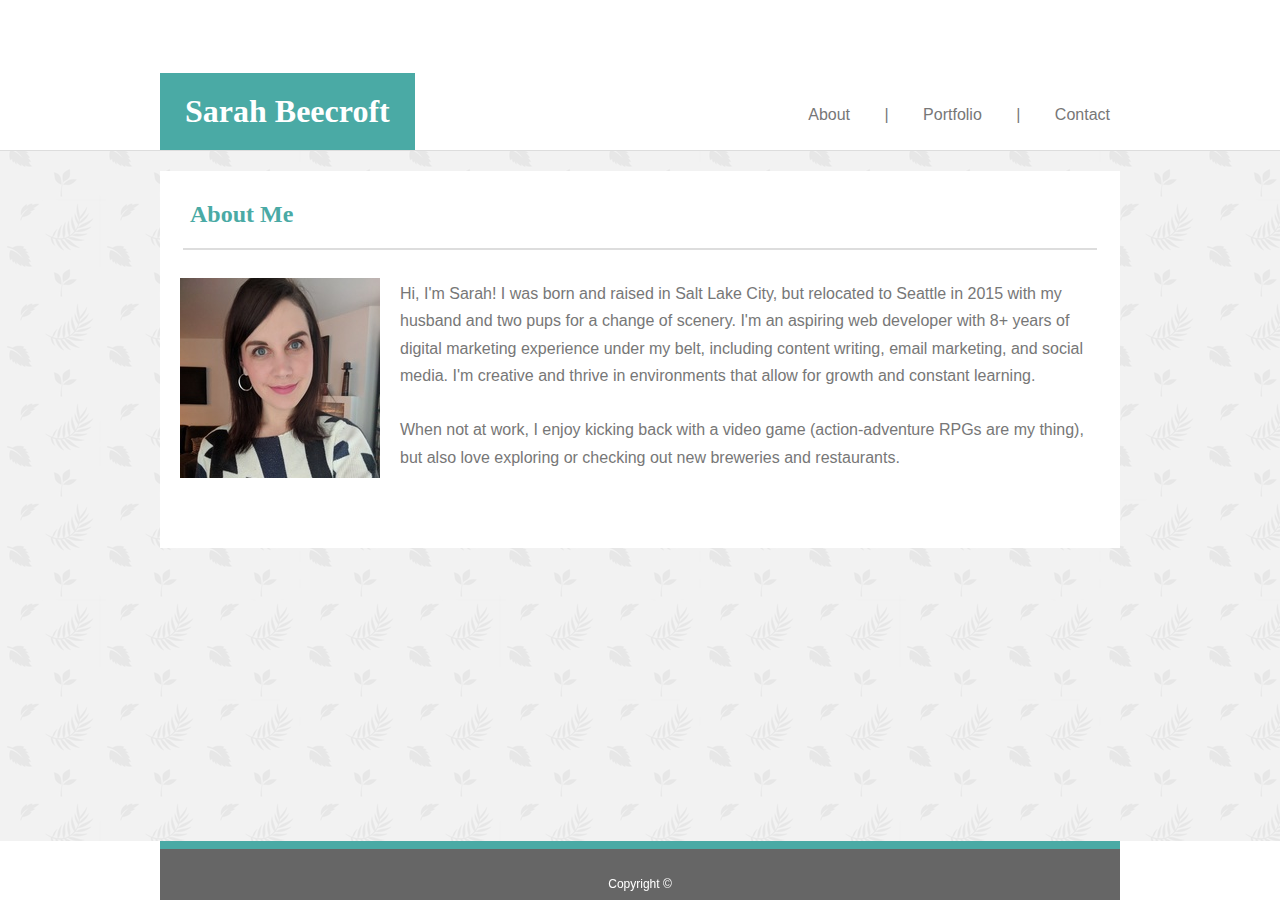
<file: index.html>
<!DOCTYPE html>
<html lang="en">

<head>
    <meta charset="UTF-8">
    <title>About Me</title>

    <!-- Link to CSS here-->
    <link rel="stylesheet" type="text/css" href="assets/css/style.css" />

</head>

<body>

    <!-- Header includes h1 and nav bar-->
    <header>
        <div class="clearfix">

            <div class="name">
                <h1>Sarah Beecroft</h1>
            </div>

            <div class="nav">
                <nav>
                    <ul>
                        <li><a href="index.html">About</a></li>
                        <li><a href="portfolio.html">Portfolio</a></li>
                        <li><a href="contact.html">Contact</a></li>
                    </ul>
                </nav>
            </div>
        </div>

    </header>


    <!-- About Me HTML -->
    <div class="about">
        <h2>About Me</h2>
        <hr>
        <img id="profilephoto" src="assets/images/ProfileImage.jpg" alt="Photo of Sarah Beecroft" />
        <p class="bio">


            Hi, I'm Sarah! I was born and raised in Salt Lake City, but relocated to Seattle in
            2015 with my husband and two pups for a change of scenery. I'm an aspiring web developer with 8+ years
            of
            digital marketing experience under my belt, including content writing, email marketing, and social
            media.
            I'm creative and thrive in environments that allow for growth
            and constant learning.
            <br>
            <br>
            When not at work, I enjoy kicking back with a video game (action-adventure RPGs are my thing), but also
            love
            exploring or checking out new breweries and restaurants.

        </p><br>
    </div>

    <!-- Footer HTML -->
        <div class="footer">
            <footer>
                <p id="copyright">Copyright ©</p>
            </footer>
           
        </div>  
</body>

</html>
</file>
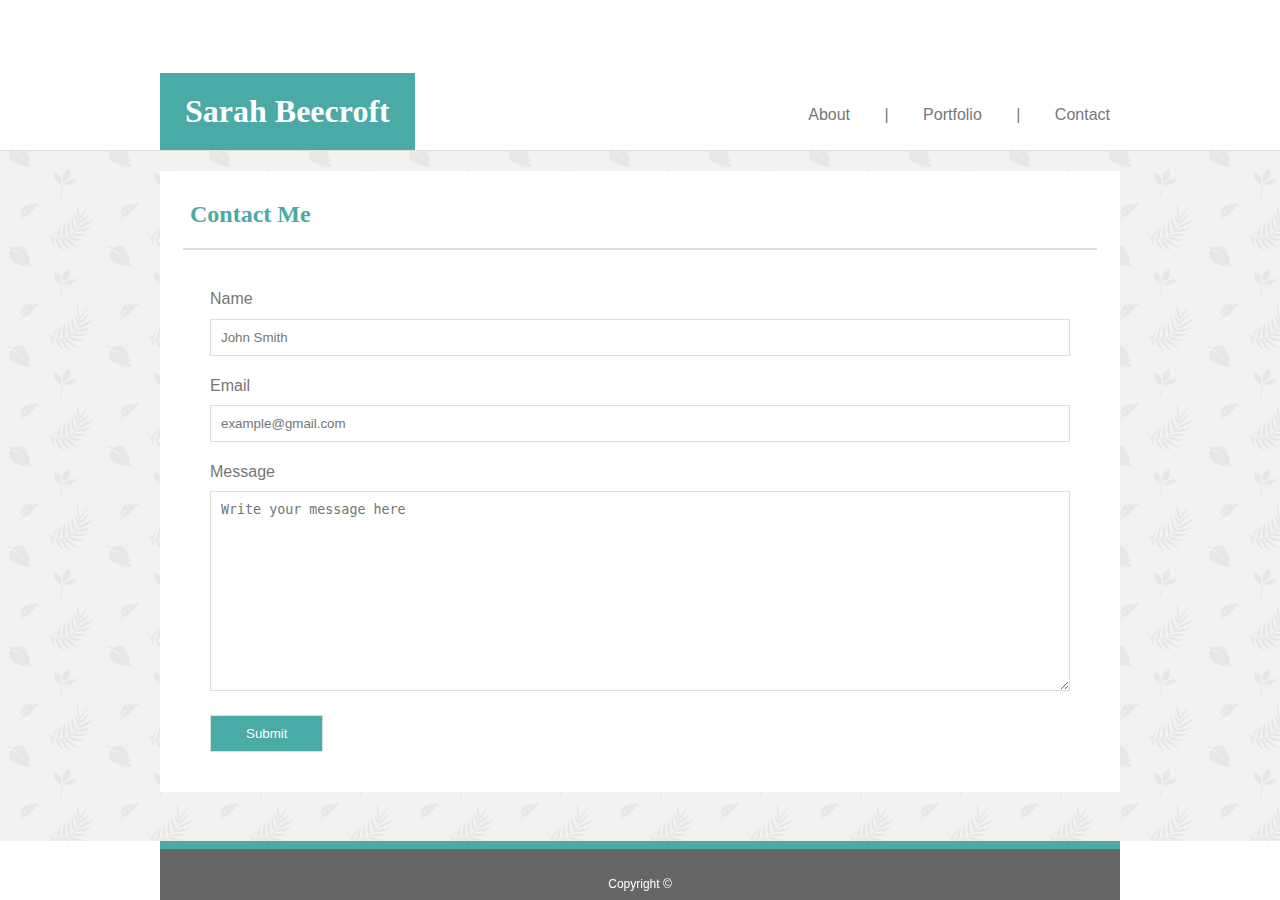
<file: contact.html>
<!DOCTYPE html>
<html lang="en">

<head>
    <meta charset="UTF-8">
    <title>Contact</title>

    <!-- Link to CSS here-->
    <link rel="stylesheet" type="text/css" href="assets/css/style.css" />

</head>

<body>

    <!-- Header includes h1 and nav bar-->
    <header>
        <div class="clearfix">

            <div class="name">
                <h1>Sarah Beecroft</h1>
            </div>

            <div class="nav">
                <nav>
                    <ul>
                        <li><a href="index.html">About</a></li>
                        <li><a href="portfolio.html">Portfolio</a></li>
                        <li><a href="contact.html">Contact</a></li>
                    </ul>
                </nav>
            </div>
        </div>

    </header>

    <!-- Contact Form HTML -->
    <div class="contactform">
        <h2>Contact Me</h2>
        <hr>
        <br>
        <div class="container">
        <form action="none">

            <label for="name">Name</label>
            <input type="text" id="name" name="full name" placeholder="John Smith">

            <label for="email">Email</label>
            <input type="text" id="email" name="email" placeholder="example@gmail.com">

            <label for="message">Message</label>
            <textarea id="message" name="message" placeholder="Write your message here" style="height:200px"></textarea>

            <input type="submit" value="Submit">  <!-- Submit button -->

        </form>
    </div>
    </div>

    <!-- Footer HTML -->
    <div class="footer">
        <footer>
            <p id="copyright">Copyright ©</p>
        </footer>
    </div>

</body>

</html>
</file>
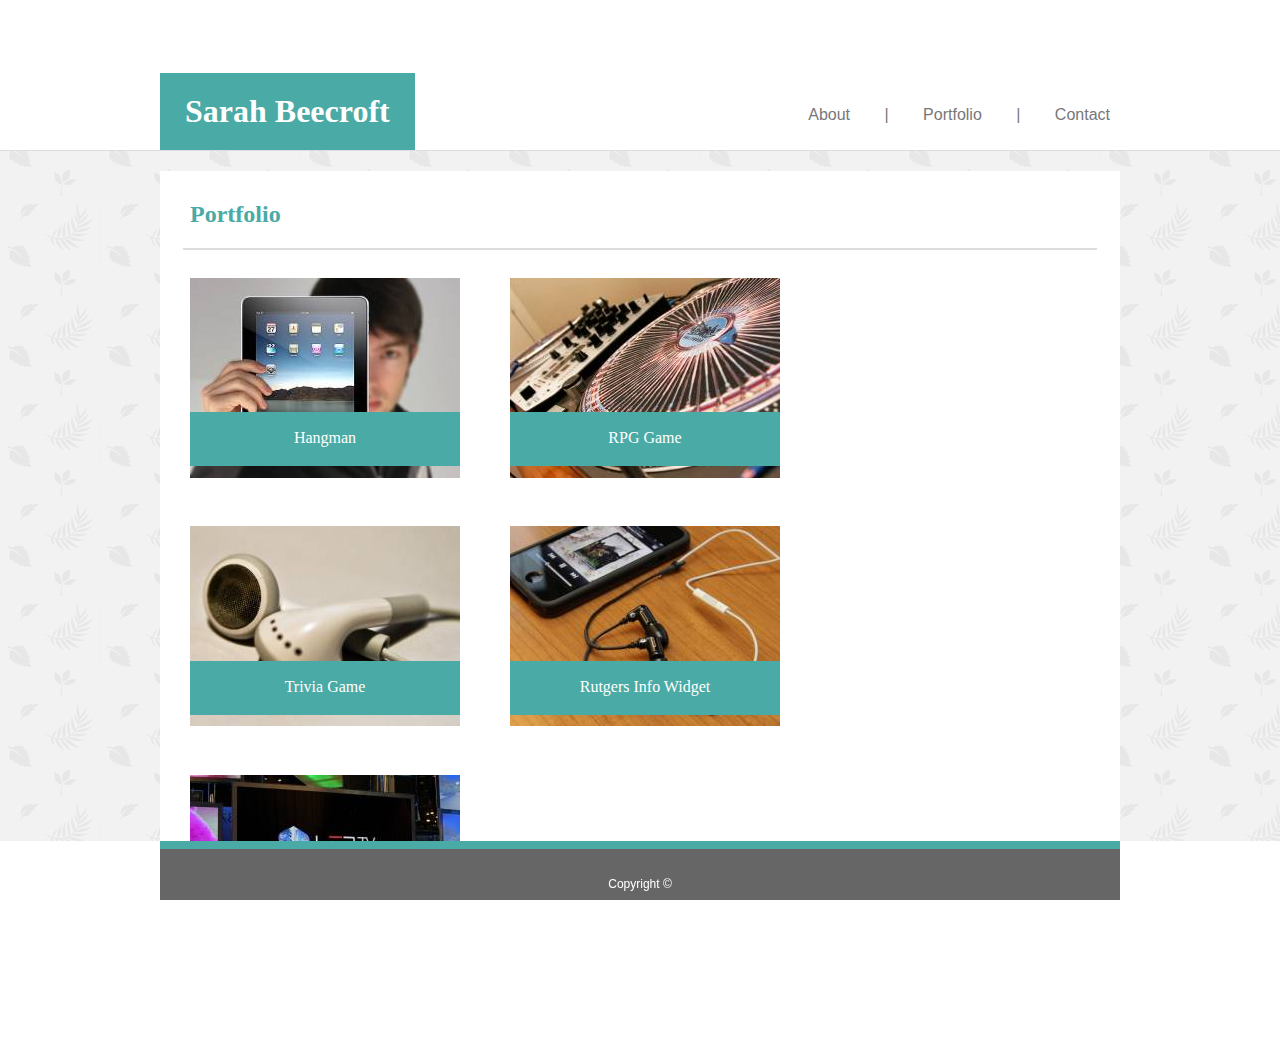
<file: portfolio.html>
<!DOCTYPE html>
<html lang="en">

<head>
    <meta charset="UTF-8">
    <title>Portfolio</title>

    <!-- Link to CSS here-->
    <link rel="stylesheet" type="text/css" href="assets/css/style.css" />

</head>

<body>

    <!-- Header includes h1 and nav bar-->
    <header>
        <div class="clearfix">

            <div class="name">
                <h1>Sarah Beecroft</h1>
            </div>

            <div class="nav">
                <nav>
                    <ul>
                        <li><a href="index.html">About</a></li>
                        <li><a href="portfolio.html">Portfolio</a></li>
                        <li><a href="contact.html">Contact</a></li>
                    </ul>
                </nav>
            </div>
        </div>

    </header>

    <!-- Portfolio HTML -->
    <div class="portfolio">
        <h2>Portfolio</h2>
        <hr>

    <!-- Portfolio Gallery Grid -->
    <!-- First image -->
        <div class="row">
            <div class="column">
                <div class="image">
                    <img src="assets/images/hangman.jpg" alt="Man holding tablet">
                    <div class="bottom-center">Hangman</div>
                </div> 
            </div>
        
    <!-- Second image -->
        <div class="column">
            <div class="image">
                <img src="assets/images/rpggame.jpg" alt="Technology">
                <div class="bottom-center">RPG Game</div>
            </div>    
        </div>
    </div>

    <!-- Third image -->
        <div class="row">
            <div class="column">
                    <div class="image">
                <img src="assets/images/triviagame.jpg" alt="Earbuds">
                <div class="bottom-center">Trivia Game</div>
            </div>
        </div>
              
    <!-- Fourth image -->
        <div class="column">
            <div class="image">
                <img src="assets/images/rutgersinfowidget.jpg" alt="Phone and earbuds">
                <div class="bottom-center">Rutgers Info Widget</div>  
            </div>  
        </div>
    </div> 

    <!-- Fifth image -->
        <div class="row">
            <div class="column">
                <div class="image">
                    <img src="assets/images/rockpaperscissors.jpg" alt="LED TV">
                    <div class="bottom-center">Rock Paper Scissors</div>
                </div>        
            </div>
        </div>
    </div>


    <!-- Footer HTML -->
    <div class="footer">
        <footer>
            <p id="copyright">Copyright ©</p>
        </footer>
    </div>

</body>

</html>
</file>
<file: assets/css/style.css>
/* Sets max-width to 960 for all content (except header), centers, and adds white background */
div { 
  max-width: 960px; 
  margin: auto;
  background: white;
  }

/* Adds background image to site, sets background color, and font*/
body {
  background-image: url("../../assets/images/leaves-pattern.png");
  background-color: white;
  font-family: Arial, Helvetica, sans-serif;
  color: #777777;
  margin: 0;
  line-height: 1.7em; 
 }
 





/* Header */
/* Header style - adds background color, padding, and bottom border */ 
header {
  background-color: #ffffff;
  padding: 20px; 
  overflow: hidden; /* Removes scroll bar from header  */
  border-bottom:1px solid #dddddd;
  padding-bottom:10px;
}

/* Clears h1 and nav bar */
.clearfix::after {
  content: "";
  clear: both;
  display: table;
}

/* Adds styling to h1 (name) */
h1 {
  color: white;
  font-family: Georgia, 'Times New Roman', Times, serif; 
  padding: 25px;
  font-size:32px;
  background-color: #4aaaa5;
  color:#ffffff;
  display: inline;
  position: relative; 
  float: left;
  top: 32px;  /*  Moves inline with navigation links */
}

/* Nav bar styling */
.nav {
  display: inline-block;  /* Puts navigation links inline horizontally instead of vertically */
  float: right; 
  position: relative; 
  overflow: hidden;
  top: 65px;
}

/* Navigation links positioning */
ul li { 
  display: inline-block;
  margin-left: 20px; 
  top: 10px;
}

/* Removes bullet points from list */
li {
  list-style: none;
}

/* Styles nav links and removes underline */
li a {
  color: #777777;
  text-decoration: none;
  padding: 10px;
  
}

/* Changes link font and background color on hover */
a:hover {
  background-color: #4aaaa5;;
  color: white;
}

/* Adds dividers between top nav links */
nav li + li:before{
  content: " | ";
  text-align: center;
  padding-right: 20px;
} 






/* About section styling */
.about {
  padding-bottom: 20px;
  margin-bottom: 40px;
}

/* Makes h2 teal, positions it, and sets font */
h2 {
  color: #4aaaa5;
  font-family: Georgia, 'Times New Roman', Times, serif;
  margin: 10px;
  padding: 20px;
  position: relative;
  top: 10px;
  margin-top: 20px;
}

/* Adds line break beneath h2 */
hr {
  width: 95%;
  border: 1.5px solid #dddddd;
}

/* Profile photo styling */
#profilephoto {
    margin: 0 auto;
    padding: 20px; 
    float: left;
  }

/* Paragraph About Me*/  
.bio {
  margin: 10px;
  padding: 20px;
}
  





/* Portfolio */
/* Portfolio grid styling */

.row {
  display: flex;
}

.column {
  margin: 10px;
}

/* Image styling  */
img {
  padding: 10px; 
  padding-left: 10px;
  margin-left: 10px;
}

/* Container holding the image and the text */
.image {
  position: relative;
  text-align: center;
  color: white;
}

/* Adds style to text blocks over portfolio images and moves to bottom-center */
.bottom-center {
  position: absolute;
  bottom: 30px;
  width: 246px; 
  height: 30px;
  left: 20px;
  padding: 12px;
  background: #4aaaa5;
  color: white;
  font-family: Georgia, 'Times New Roman', Times, serif;
  text-align: center;
}

.portfolio {
  padding-bottom: 20px;
  margin-bottom: 40px;
}






/* Contact */
/* Contact form styling */
.contactform {
  max-width: 960px; 
  padding-bottom: 20px;
  margin-bottom: 40px;
}

/* Puts container around form to decrease width of text boxes  */
.container {
  width: 860px;
}

/* Styles the text boxes in the form */
input[type=text], select, textarea {
  width: 100%; 
  padding: 10px; 
  border: 1px solid #dddddd; 
  box-sizing: border-box; 
  margin-top: 6px; 
  margin-bottom: 16px;  
}

/* Styles the "submit button" */
input[type=submit] {
  background-color: #4aaaa5;
  color: white;
  padding: 10px 35px;
  border: 1px solid #dddddd;
  cursor: pointer;
  margin-bottom: 20px;
}

/* When moving the mouse over the submit button, add a darker grey color */
input[type=submit]:hover {
  background-color: #666666;
}






/* Footer */
/* Styles footer and fixes it to bottom */
.footer {
  position: fixed;
  left: 0;
  right: 0;
  bottom: 0;
  text-align: center;
  background-color: #666666;
  border-top: 8px solid #4aaaa5;
  box-shadow: 0 50vh 0 50vh white; /* Extends footer to full width of page and makes background white */
  }

#copyright {
  color: white;
  font-size: 12px;
  position: relative; 
  top: 10px; 
}
</file>
